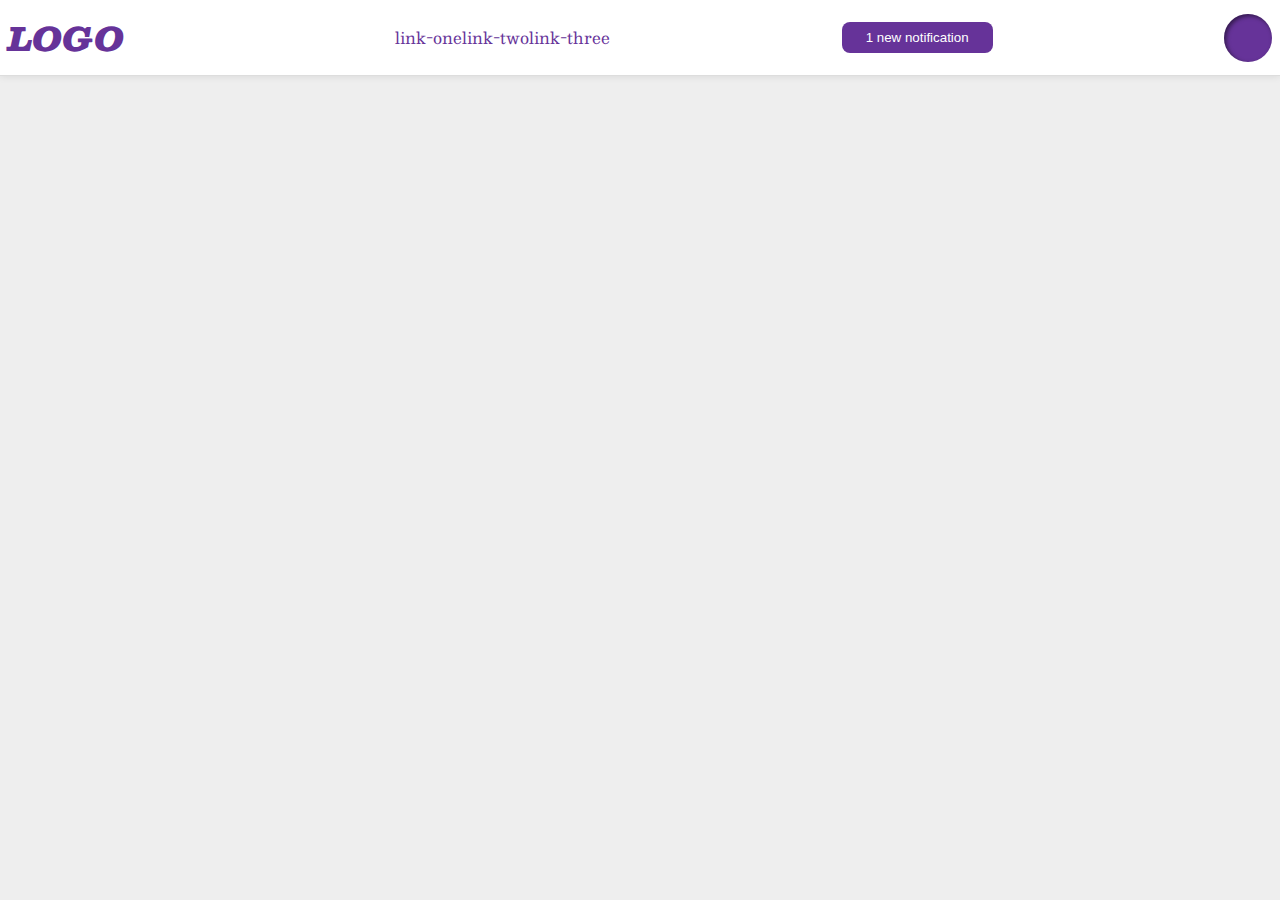
<file: flex/03-flex-header-2/index.html>
<!DOCTYPE html>
<html lang="en">
  <head>
    <meta charset="UTF-8">
    <meta http-equiv="X-UA-Compatible" content="IE=edge">
    <meta name="viewport" content="width=device-width, initial-scale=1.0">
    <title>Flex Header 2</title>
    <link rel="stylesheet" href="style.css">
  </head>
  <body>
    <div class="header left">
      <div class="logo">
        LOGO
      </div>
      <ul class="links left">
        <li><a href="google.com">link-one</a></li>
        <li><a href="google.com">link-two</a></li>
        <li><a href="google.com">link-three</a></li>
      </ul>
      <button class="notifications right">
        1 new notification
      </button>
      <div class="profile-image right"></div>
    </div>
  </body>
</html>
</file>
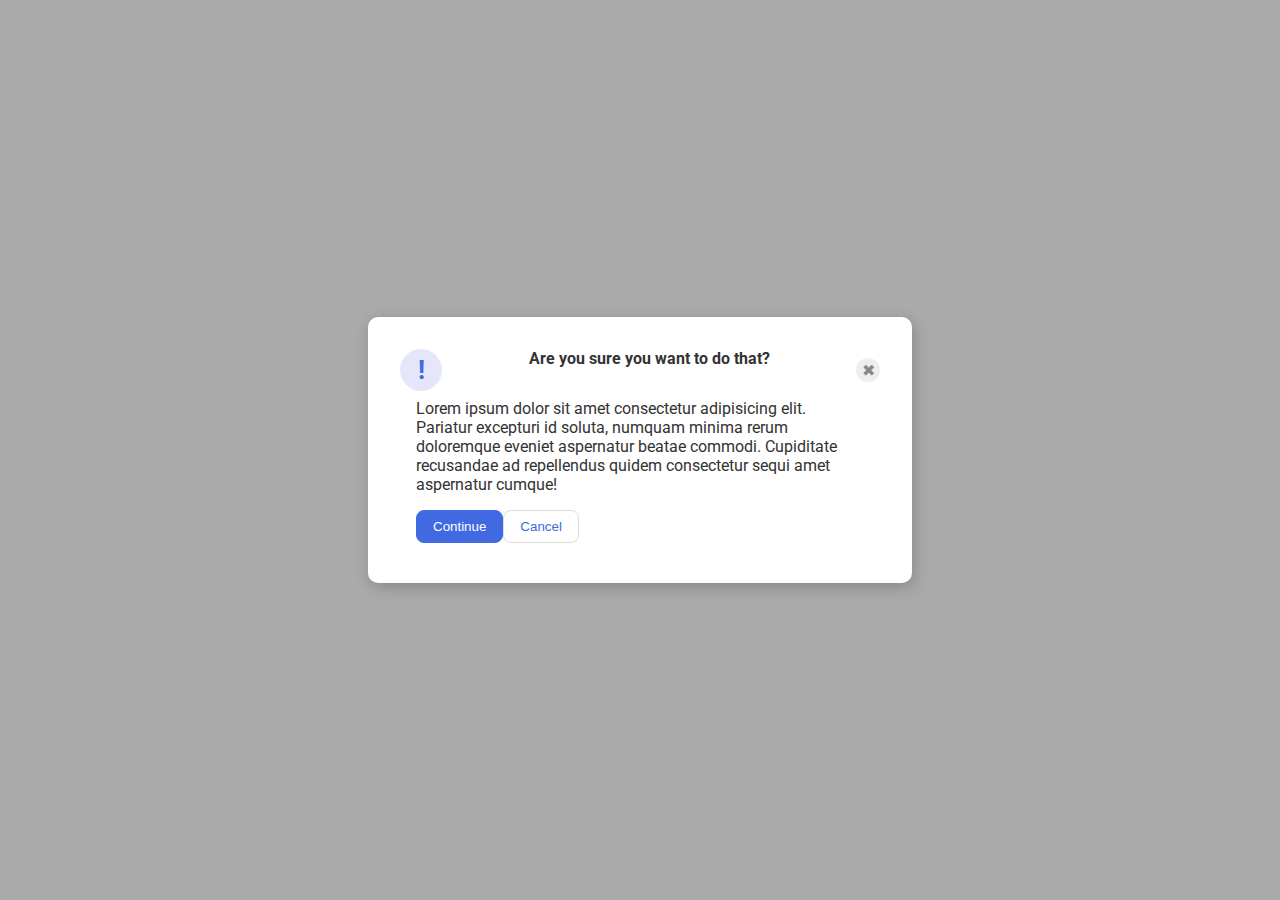
<file: flex/05-flex-modal/index.html>
<!DOCTYPE html>
<html lang="en">
  <head>
    <meta charset="UTF-8">
    <meta http-equiv="X-UA-Compatible" content="IE=edge">
    <meta name="viewport" content="width=device-width, initial-scale=1.0">
    <link rel="stylesheet" href="style.css">
    <title>Modal</title>
  </head>
  <body>
    <div class="container modal">
      <div class="container header">
        <div class="icon">!</div>
        <div id="question" class="header">Are you sure you want to do that?</div>
        <div class="close-button">✖</div>
      </div>
      <div class="text">Lorem ipsum dolor sit amet consectetur adipisicing elit. Pariatur excepturi id soluta, numquam minima rerum doloremque eveniet aspernatur beatae commodi. Cupiditate recusandae ad repellendus quidem consectetur sequi amet aspernatur cumque!</div>
      <div class="container buttons">
        <button class="continue">Continue</button>
        <button class="cancel">Cancel</button>
      </div>
    </div>
  </body>
</html>
</file>
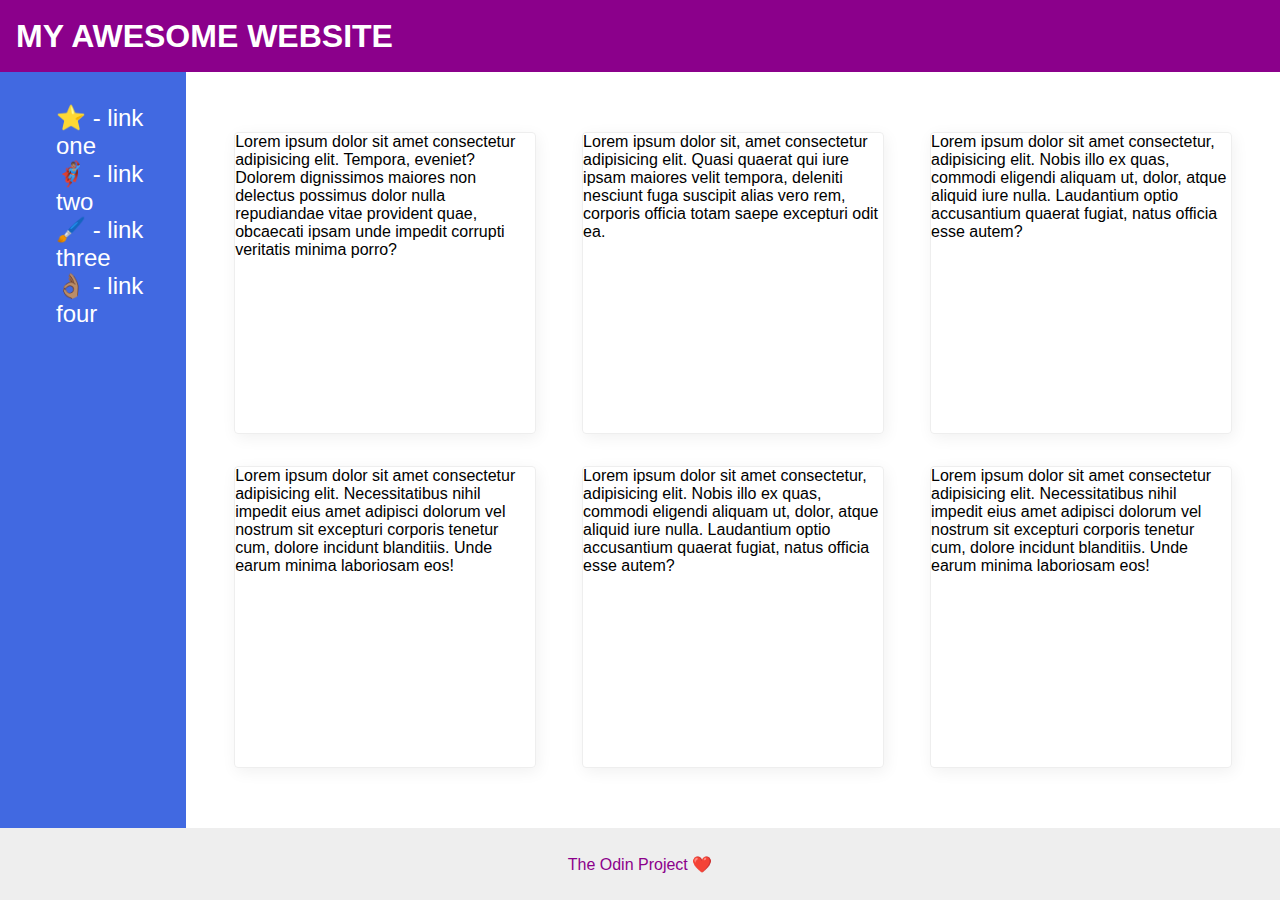
<file: flex/07-flex-layout-2/index.html>
<!DOCTYPE html>
<html lang="en">
  <head>
    <meta charset="UTF-8" />
    <meta http-equiv="X-UA-Compatible" content="IE=edge" />
    <meta name="viewport" content="width=device-width, initial-scale=1.0" />
    <title>The Holy Grail</title>
    <link rel="stylesheet" href="style.css" />
  </head>
  <body>
    <div class="header">MY AWESOME WEBSITE</div>

    
    <div class="container">
      <div class="sidebar">
        <ul>
          <li><a href="#">⭐ - link one</a></li>
          <li><a href="#">🦸🏽‍♂️ - link two</a></li>
          <li><a href="#">🖌️ - link three</a></li>
          <li><a href="#">👌🏽 - link four</a></li>
        </ul>
      </div>
      <div class="cards">
        <div class="card">
          Lorem ipsum dolor sit amet consectetur adipisicing elit. Tempora, eveniet?
          Dolorem dignissimos maiores non delectus possimus dolor nulla repudiandae
          vitae provident quae, obcaecati ipsam unde impedit corrupti veritatis
          minima porro?
        </div>
        <div class="card">
          Lorem ipsum dolor sit, amet consectetur adipisicing elit. Quasi quaerat
          qui iure ipsam maiores velit tempora, deleniti nesciunt fuga suscipit
          alias vero rem, corporis officia totam saepe excepturi odit ea.
        </div>
        <div class="card">
          Lorem ipsum dolor sit amet consectetur, adipisicing elit. Nobis illo ex
          quas, commodi eligendi aliquam ut, dolor, atque aliquid iure nulla.
          Laudantium optio accusantium quaerat fugiat, natus officia esse autem?
        </div>
        <div class="card">
          Lorem ipsum dolor sit amet consectetur adipisicing elit. Necessitatibus
          nihil impedit eius amet adipisci dolorum vel nostrum sit excepturi
          corporis tenetur cum, dolore incidunt blanditiis. Unde earum minima
          laboriosam eos!
        </div>
        <div class="card">
          Lorem ipsum dolor sit amet consectetur, adipisicing elit. Nobis illo ex
          quas, commodi eligendi aliquam ut, dolor, atque aliquid iure nulla.
          Laudantium optio accusantium quaerat fugiat, natus officia esse autem?
        </div>
        <div class="card">
          Lorem ipsum dolor sit amet consectetur adipisicing elit. Necessitatibus
          nihil impedit eius amet adipisci dolorum vel nostrum sit excepturi
          corporis tenetur cum, dolore incidunt blanditiis. Unde earum minima
          laboriosam eos!
        </div>
      </div>
    </div>

    <div class="footer">The Odin Project ❤️</div>
  </body>
</html>
</file>
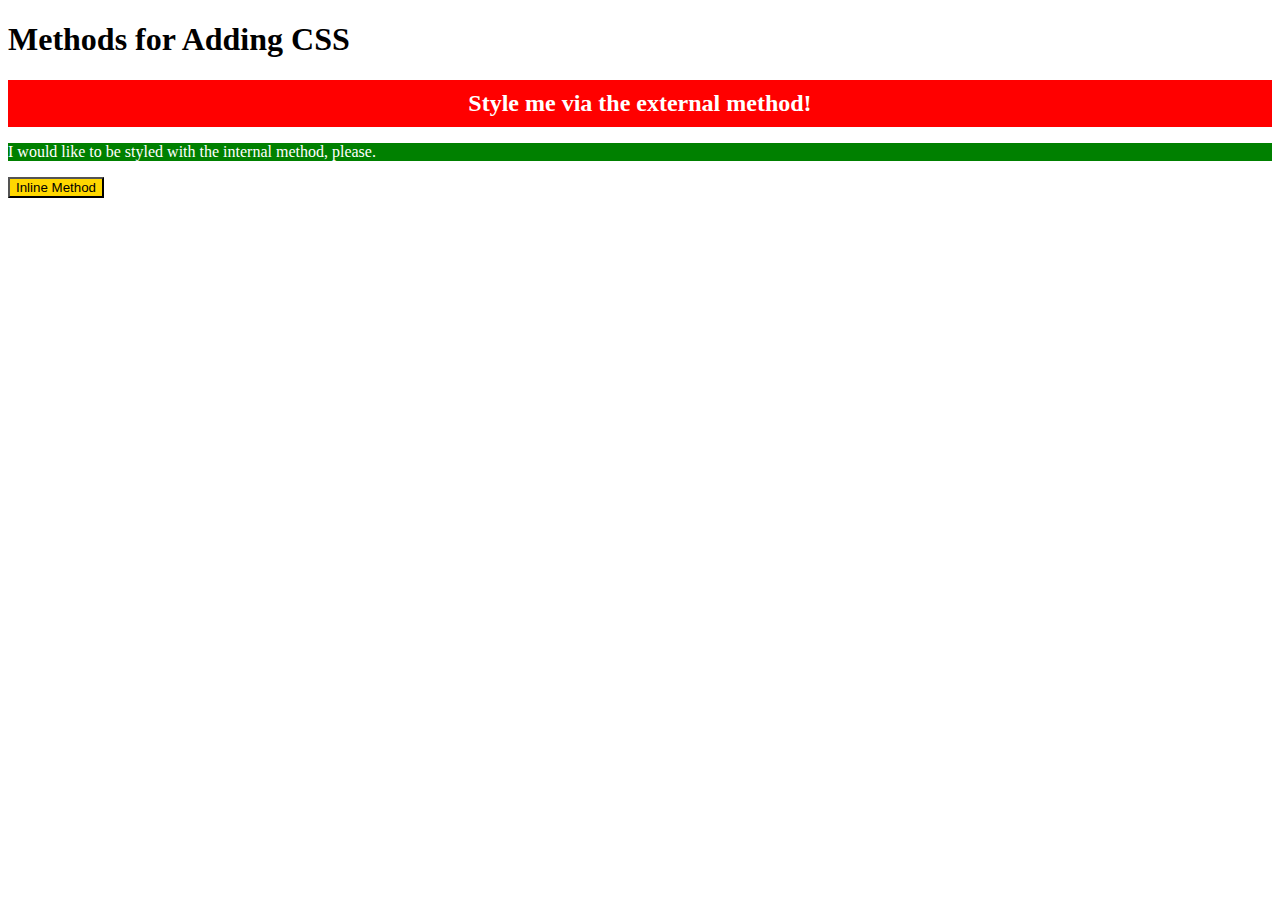
<file: foundations/01-css-methods/index.html>
<!DOCTYPE html>
<html lang="en">
  <head>
    <meta charset="UTF-8">
    <meta http-equiv="X-UA-Compatible" content="IE=edge">
    <meta name="viewport" content="width=device-width, initial-scale=1.0">
    <link rel="stylesheet" href="styles.css">
    <title>Methods for Adding CSS</title>
    <style>
      div {
        background-color: red;
        color: white;
        padding: 10px;
        font-size: 24px;
        font-weight: bold;
        text-align: center;

      }
    </style>
  </head>
  <body>

    <h1>Methods for Adding CSS</h1>
    <div>Style me via the external method!</div>
    <p>I would like to be styled with the internal method, please.</p>
    <button style="background-color: gold; color: black;">Inline Method</button>
  
  </body>

</html>
</file>
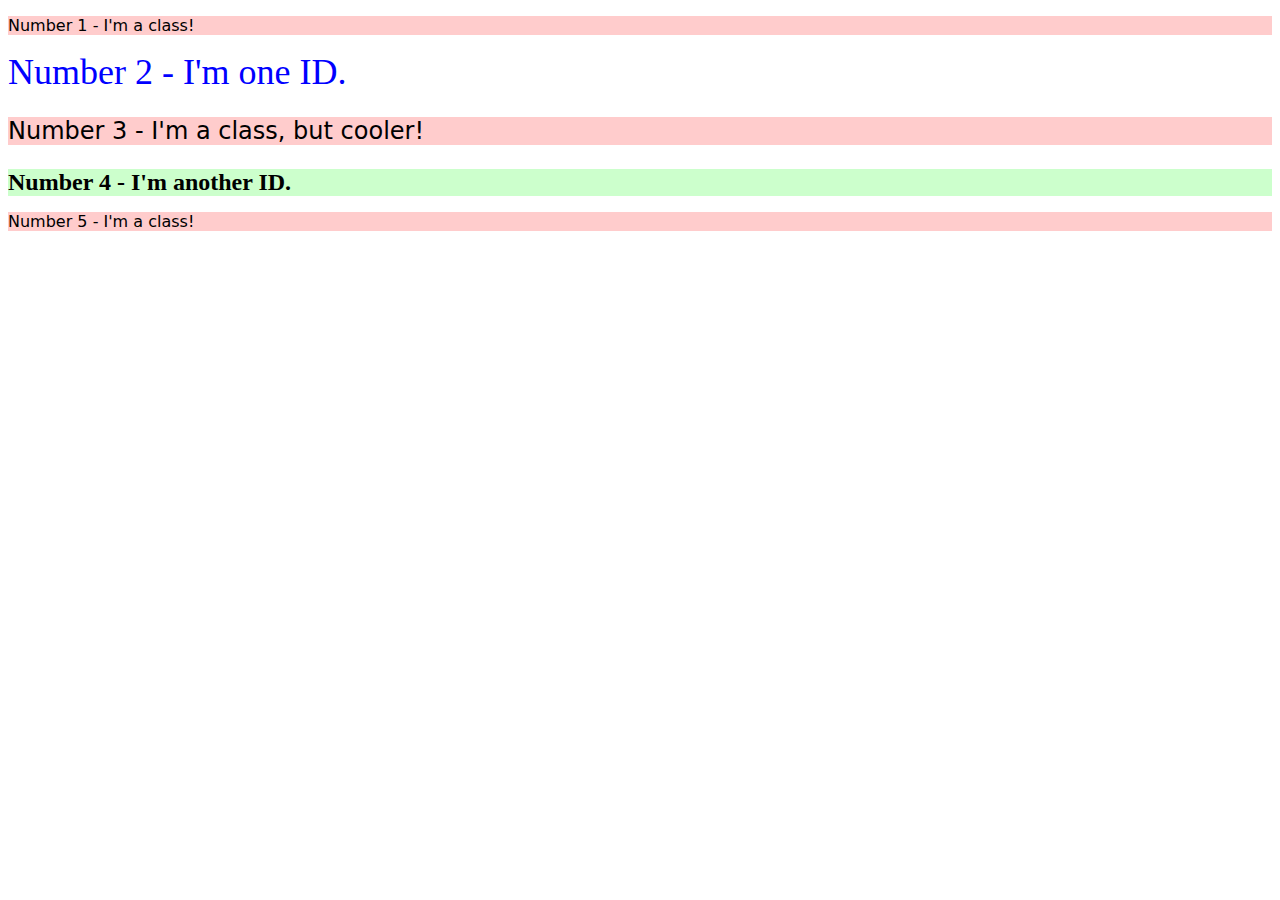
<file: foundations/02-class-id-selectors/index.html>
<!DOCTYPE html>
<html lang="en">
  <head>
    <meta charset="UTF-8">
    <meta http-equiv="X-UA-Compatible" content="IE=edge">
    <meta name="viewport" content="width=device-width, initial-scale=1.0">
    <title>Class and ID Selectors</title>
    <link rel="stylesheet" href="style.css">
  </head>
  <body>
    <p class="p">Number 1 - I'm a class!</p>
    <div id="div2">Number 2 - I'm one ID.</div>
    <p class="p cooler">Number 3 - I'm a class, but cooler!</p>
    <div id="div4">Number 4 - I'm another ID.</div>
    <p class="p">Number 5 - I'm a class!</p>
  </body>
</html>
</file>
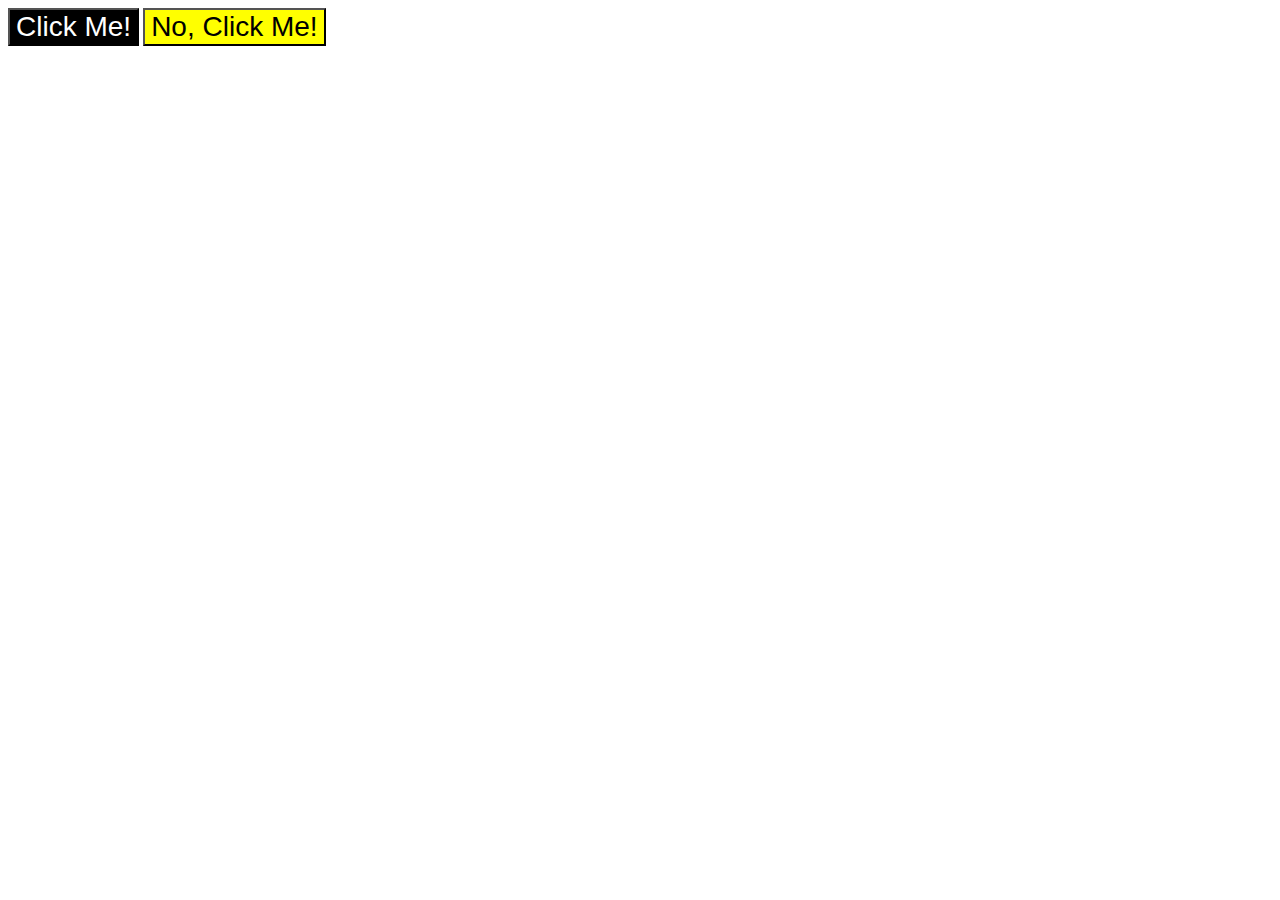
<file: foundations/03-grouping-selectors/index.html>
<!DOCTYPE html>
<html lang="en">
  <head>
    <meta charset="UTF-8">
    <meta http-equiv="X-UA-Compatible" content="IE=edge">
    <meta name="viewport" content="width=device-width, initial-scale=1.0">
    <title>Grouping Selectors</title>
    <link rel="stylesheet" href="style.css">
  </head>
  <body>
    <button class="btn blk">Click Me!</button>
    <button class="btn wht">No, Click Me!</button>

  </body>
</html>
</file>
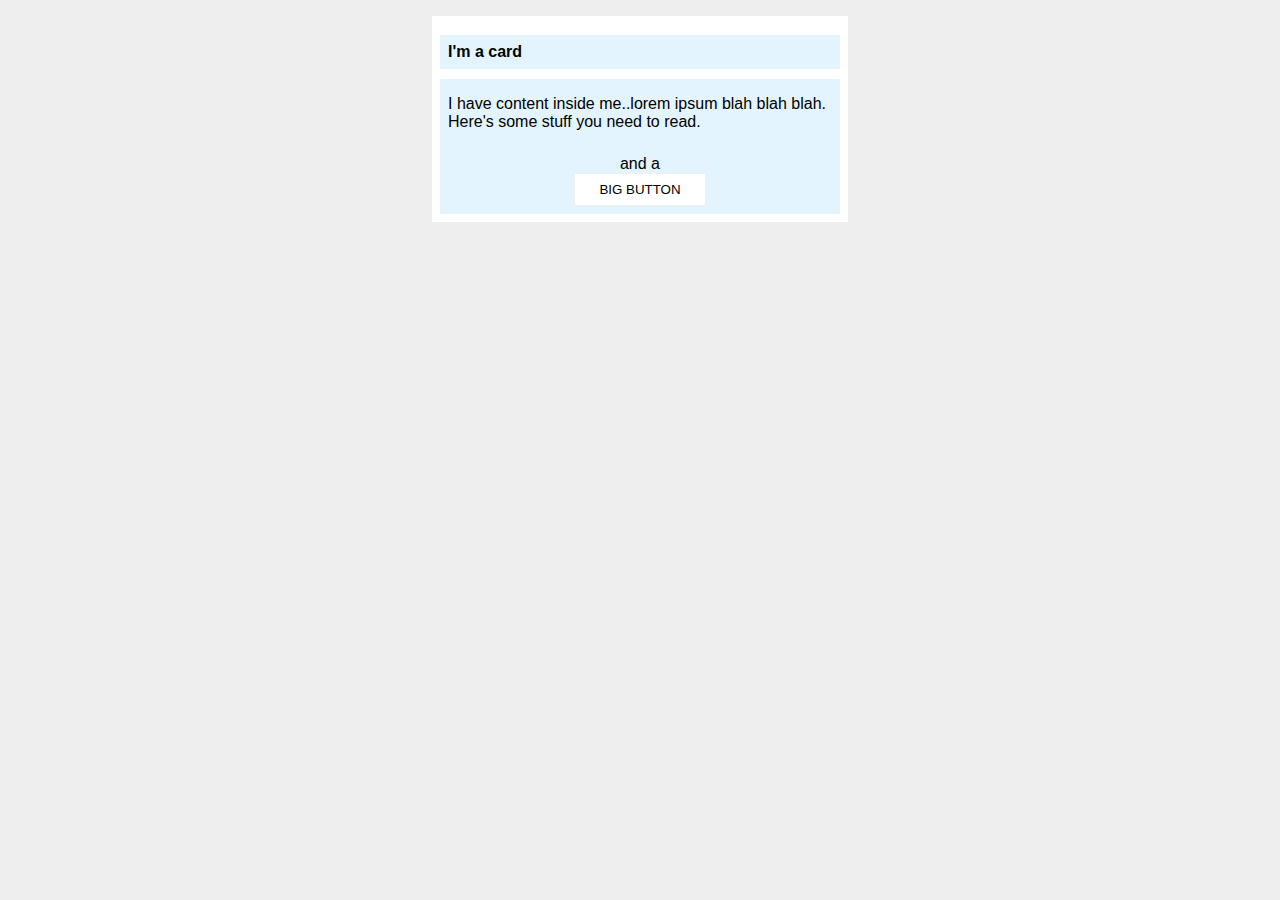
<file: margin-and-padding/02-margin-and-padding-2/index.html>
<!DOCTYPE html>
<html lang="en">
  <head>
    <meta charset="UTF-8">
    <meta http-equiv="X-UA-Compatible" content="IE=edge">
    <meta name="viewport" content="width=device-width, initial-scale=1.0">
    <title>Margin and Padding exercise 2</title>
    <link rel="stylesheet" href="style.css">
  </head>
  <body>
    <div class="card">
      <h1 class="title">I'm a card</h1>
      <div class="content">I have content inside me..lorem ipsum blah blah blah. Here's some stuff you need to read.</div>
      <div class="button-container">and a <button>BIG BUTTON</button></div>
    </div>
  </body>
</html>
</file>
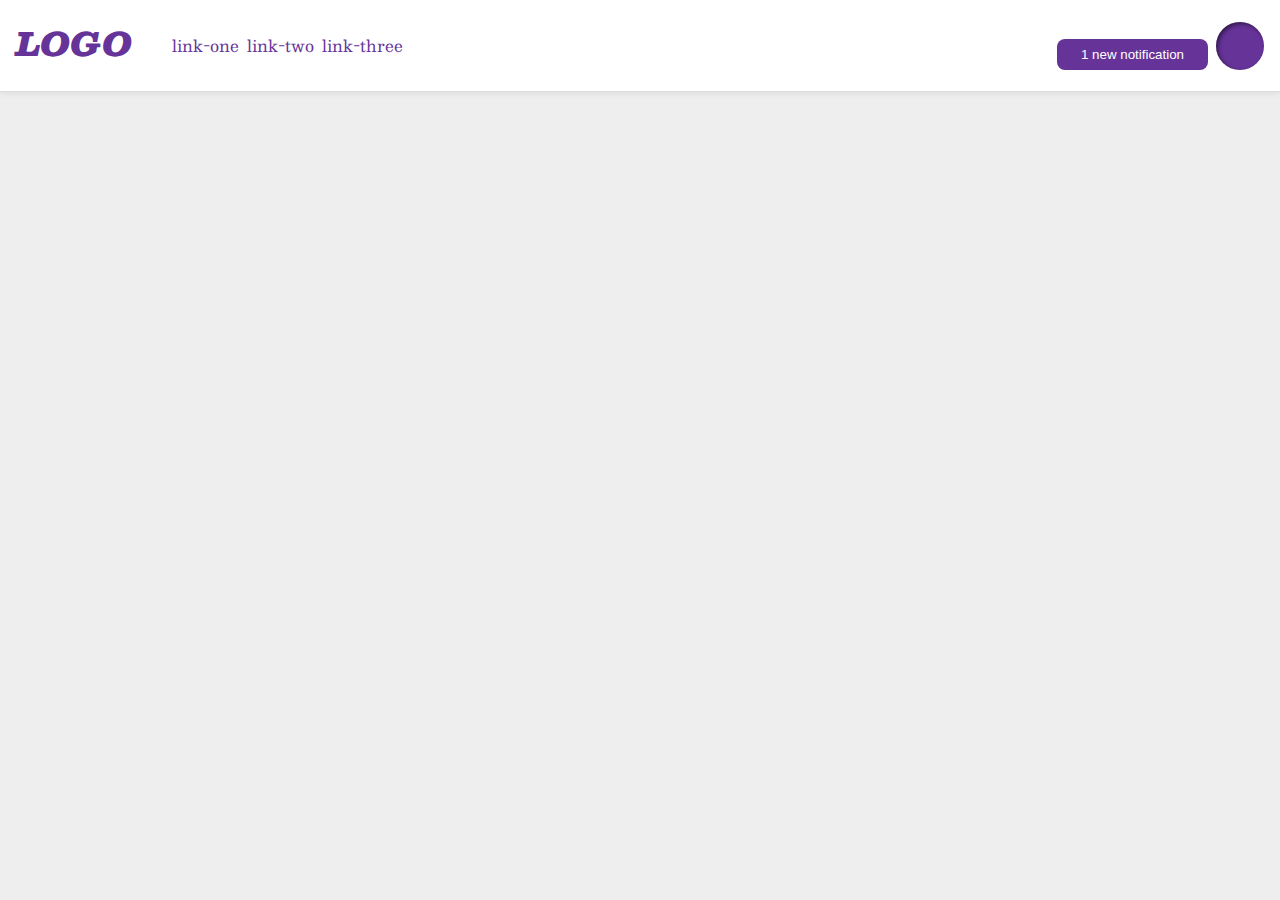
<file: foundations/flex/03-flex-header-2/index.html>
<!DOCTYPE html>
<html lang="en">

<head>
  <meta charset="UTF-8">
  <meta http-equiv="X-UA-Compatible" content="IE=edge">
  <meta name="viewport" content="width=device-width, initial-scale=1.0">
  <title>Flex Header 2</title>
  <link rel="stylesheet" href="style.css">
</head>

<body>
  <div class="header">
    <div class="left-side">
      <div class="logo">
        LOGO
      </div>
      <ul class="links">
        <li><a href="https://google.com">link-one</a></li>
        <li><a href="https://google.com">link-two</a></li>
        <li><a href="https://google.com">link-three</a></li>
      </ul>
    </div>
    <div class="right-side">
      <button class="notifications">
        1 new notification
      </button>
      <div class="profile-image"></div>
    </div>
  </div>
</body>

</html>
</file>
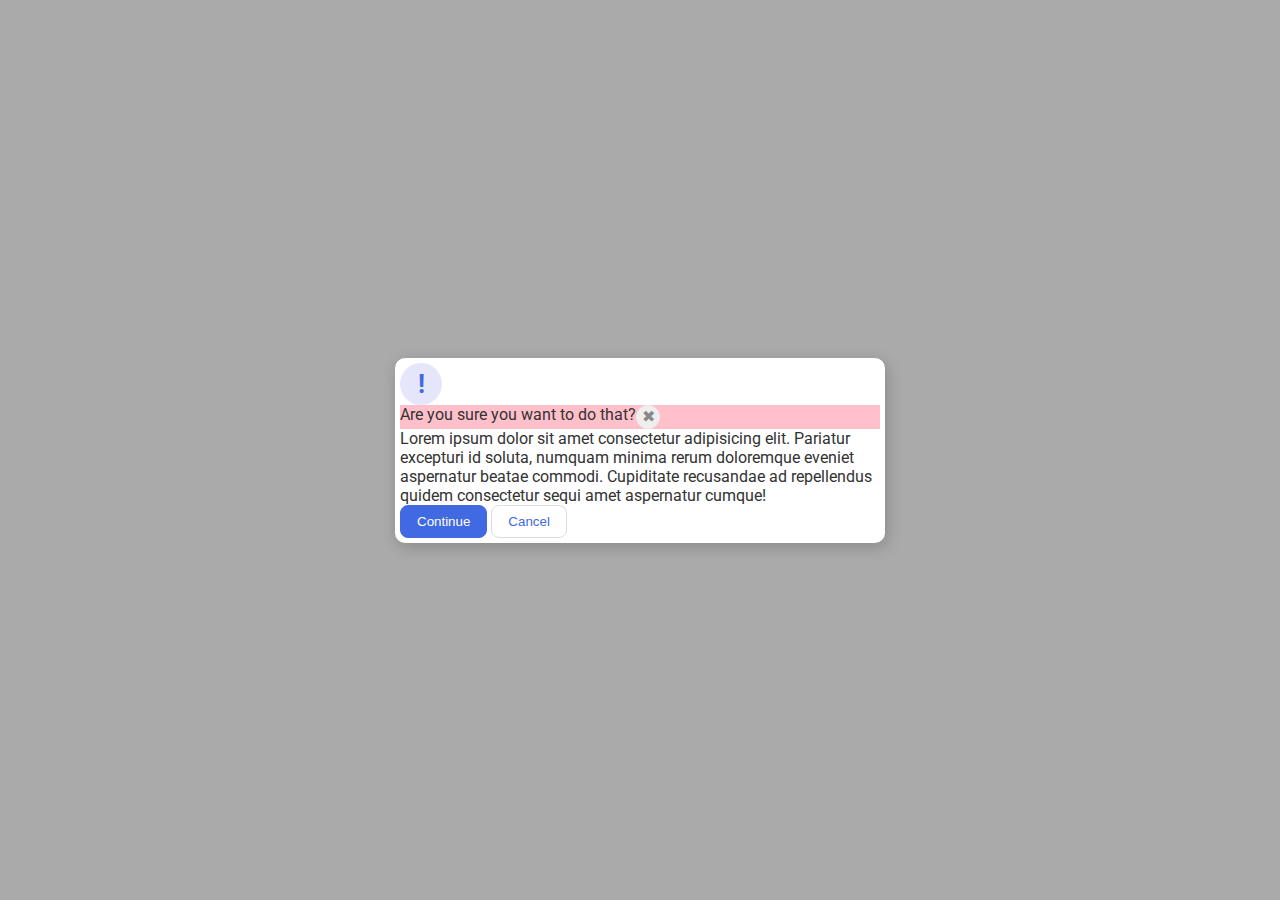
<file: foundations/flex/05-flex-modal/index.html>
<!DOCTYPE html>
<html lang="en">

<head>
  <meta charset="UTF-8">
  <meta http-equiv="X-UA-Compatible" content="IE=edge">
  <meta name="viewport" content="width=device-width, initial-scale=1.0">
  <link rel="stylesheet" href="style.css">
  <title>Modal</title>
</head>

<body>
  <div class="modal">
    <div class="icon">!</div>
    <div class="container">
      <div class="header">Are you sure you want to do that?</div>
      <button class="close-button">✖</button>
    </div>
    <div class="text">Lorem ipsum dolor sit amet consectetur adipisicing elit. Pariatur excepturi id soluta, numquam
      minima rerum doloremque eveniet aspernatur beatae commodi. Cupiditate recusandae ad repellendus quidem consectetur
      sequi amet aspernatur cumque!</div>
    <button class="continue">Continue</button>
    <button class="cancel">Cancel</button>
  </div>
</body>

</html>
</file>
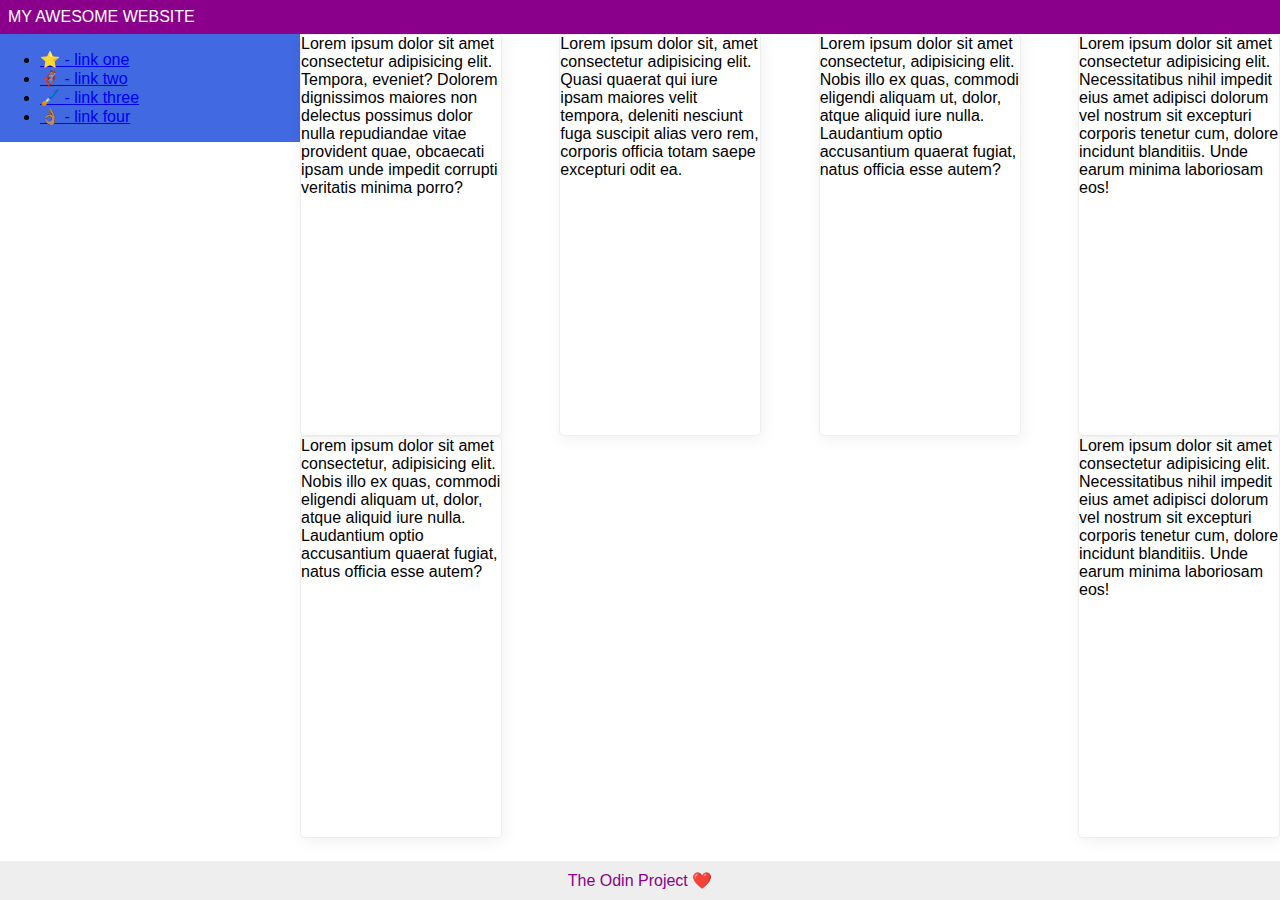
<file: foundations/flex/07-flex-layout-2/index.html>
<!DOCTYPE html>
<html lang="en">

<head>
  <meta charset="UTF-8">
  <meta http-equiv="X-UA-Compatible" content="IE=edge">
  <meta name="viewport" content="width=device-width, initial-scale=1.0">
  <title>The Holy Grail</title>
  <link rel="stylesheet" href="style.css">
</head>

<body>
  <div class="header">
    MY AWESOME WEBSITE
  </div>

  <div class="container">
    <div class="sidebar">
      <ul>
        <li><a href="#">⭐ - link one</a></li>
        <li><a href="#">🦸🏽‍♂️ - link two</a></li>
        <li><a href="#">🖌️ - link three</a></li>
        <li><a href="#">👌🏽 - link four</a></li>
      </ul>
    </div>
    <div class="card-container">
      <div class="card">Lorem ipsum dolor sit amet consectetur adipisicing elit. Tempora, eveniet? Dolorem dignissimos
        maiores non delectus possimus dolor nulla repudiandae vitae provident quae, obcaecati ipsam unde impedit
        corrupti
        veritatis minima porro?</div>
      <div class="card">Lorem ipsum dolor sit, amet consectetur adipisicing elit. Quasi quaerat qui iure ipsam maiores
        velit tempora, deleniti nesciunt fuga suscipit alias vero rem, corporis officia totam saepe excepturi odit ea.
      </div>
      <div class="card">Lorem ipsum dolor sit amet consectetur, adipisicing elit. Nobis illo ex quas, commodi eligendi
        aliquam ut, dolor, atque aliquid iure nulla. Laudantium optio accusantium quaerat fugiat, natus officia esse
        autem?</div>
      <div class="card">Lorem ipsum dolor sit amet consectetur adipisicing elit. Necessitatibus nihil impedit eius amet
        adipisci dolorum vel nostrum sit excepturi corporis tenetur cum, dolore incidunt blanditiis. Unde earum minima
        laboriosam eos!</div>
      <div class="card">Lorem ipsum dolor sit amet consectetur, adipisicing elit. Nobis illo ex quas, commodi eligendi
        aliquam ut, dolor, atque aliquid iure nulla. Laudantium optio accusantium quaerat fugiat, natus officia esse
        autem?</div>
      <div class="card">Lorem ipsum dolor sit amet consectetur adipisicing elit. Necessitatibus nihil impedit eius amet
        adipisci dolorum vel nostrum sit excepturi corporis tenetur cum, dolore incidunt blanditiis. Unde earum minima
        laboriosam eos!</div>
    </div>
  </div>
  <div class="footer">
    The Odin Project ❤️
  </div>
</body>

</html>
</file>
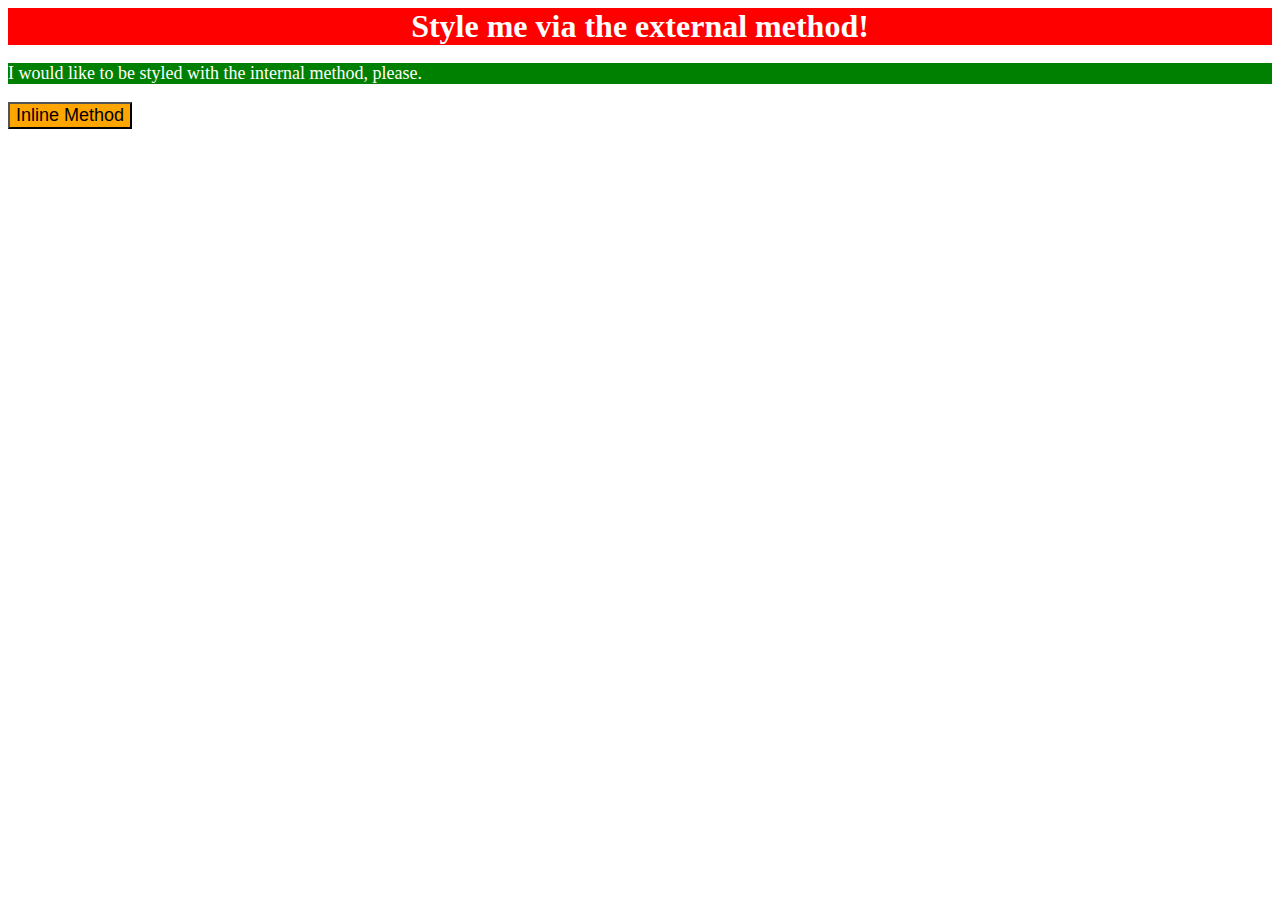
<file: foundations/intro-to-css/01-css-methods/index.html>
<!DOCTYPE html>
<html lang="en">
  <head>
    <meta charset="UTF-8">
    <meta http-equiv="X-UA-Compatible" content="IE=edge">
    <meta name="viewport" content="width=device-width, initial-scale=1.0">
    <link rel="stylesheet" href="styles.css">
    <style>
      p {
        background-color: green;
        color: white;
        font-size: 18px;
      }
    </style>
    <title>Methods for Adding CSS</title>
  </head>
  <body>
    <div>Style me via the external method!</div>
    <p>I would like to be styled with the internal method, please.</p>
    <button style="background-color: orange; font-size: 18px;">Inline Method</button>
  </body>
</html>
</file>
<file: flex/03-flex-header-2/style.css>
/* this is some magical font-importing.  
you'll learn about it later. */
@import url('https://fonts.googleapis.com/css2?family=Besley:ital,wght@0,400;1,900&display=swap');

/* ### Self Check
- Everything is centered vertically inside the header.
- There is 8px space between everything and the edge of the header.
- Items are arranged horizontally as seen in the outcome image.
- There is 16px between each item on both sides of the header.
- flex is used to arrange everything. 

group the items in the header into two groups.
- the left group contains the profile image and the logo.
- the right group contains the button and the navigation links.

*/

body {
  margin: 0;
  background: #eee;
  font-family: Besley, serif;
}

.header {
  background: white;
  border-bottom: 1px solid #ddd;
  box-shadow: 0 0 8px rgba(0,0,0,.1);
  display: flex;
  justify-content: space-between;
  padding: 8px;
}

.profile-image {
  background: rebeccapurple;
  box-shadow: inset 2px 2px 4px rgba(0,0,0,.5);
  border-radius: 50%;
  width: 48px;
  height: 48px;
}

.logo {
  color: rebeccapurple;
  font-size: 32px;
  font-weight: 900;
  font-style: italic;
}

button {
  border: none;
  border-radius: 8px;
  background: rebeccapurple;
  color: white;
  padding: 8px 24px;

}

a {
  /* this removes the line under our links */
  text-decoration: none;
  color: rebeccapurple;

}

ul {
  list-style-type: none;
  /*the ul is an element all elements are boxes, the ul has children I need control those children as well  */
  display: flex;
  align-self: flex-start;
}

.left {
  display: flex;
  align-items: center;
  /*this is the same as align-self: center; */
}

.right {
  display: flex;
  align-items: center;

}
</file>
<file: flex/05-flex-modal/style.css>
@import url('https://fonts.googleapis.com/css2?family=Roboto:wght@400;700&display=swap');

html, body {
  height: 100%;
}

body {
  font-family: Roboto, sans-serif;
  margin: 0;
  background: #aaa;
  color: #333;
  /* I'll give you this one for free lol */
  display: flex;
  align-items: center;
  justify-content: center;
}

.container  {
  display: flex;
  flex-direction: column;
}

/* the text needs to be centered the header will over lap */
.text {
  align-self: center;
  display: flex;
  justify-content: center;
  align-items: center;

}

#question {
  align-self: flex-start;
  font-weight: bold;
}

.header, .buttons {
  display: flex;
  flex-direction: row;
}

.header {
  align-self: stretch;
  justify-content: space-between;
  align-items: center;
}

.text, .buttons {
  padding: 8px 16px;
}

.buttons {
  align-self: flex-start;
}

.modal {
  background: white;
  width: 480px;
  border-radius: 10px;
  box-shadow: 2px 4px 16px rgba(0,0,0,.2);
  padding: 32px;
  display: flex;
  flex-direction: column;
  align-items: center;
  justify-content: center;
}

.icon {
  color: royalblue;
  font-size: 26px;
  font-weight: 700;
  background: lavender;
  width: 42px;
  height: 42px;
  border-radius: 50%;
  display: flex;
  align-items: center;
  justify-content: center;
}

.close-button {
  background: #eee;
  border-radius: 50%;
  color: #888;
  font-weight: 400;
  font-size: 16px;
  height: 24px;
  width: 24px;
  display: flex;
  align-items: center;
  justify-content: center;
}

button {
  padding: 8px 16px;
  border-radius: 8px;
}

button.continue {
  background: royalblue;
  border: 1px solid royalblue;
  color: white;
}

button.cancel {
  background: white;
  border: 1px solid #ddd;
  color: royalblue;
}
</file>
<file: flex/07-flex-layout-2/style.css>
/*
- The header text is size 32px and weight 900.
- The header text is vertically centered and 16px from the edge of the screen.
- The footer is pushed to the bottom of the screen (the footer may go _below_ the bottom of the screen if the content of the 'cards' section overflows and/or if your screen is shorter).
- The footer text is centered horizontally and vertically.
- The sidebar and cards take up all available space above the footer.
- The sidebar is 300px wide (and it doesn't shrink).
- The sidebar links are size 24px, are white, and do not have the underline text decoration.
- The sidebar has 16px padding.
- There is 32px padding around the 'cards' section.
- The cards are arranged horizontally, but wrap to multiple lines when they run out of room on the page. 
 */

body {
  font-family: -apple-system, BlinkMacSystemFont, 'Segoe UI', Roboto, Oxygen, Ubuntu, Cantarell, 'Open Sans', 'Helvetica Neue', sans-serif;
  margin: 0;
  min-height: 100vh;
  display: flex;
  flex-direction: column;
  justify-content: space-between;

}

.cards,
.sidebar {
  display: flex;
  justify-content: space-between;
  align-self: center;
}

.cards {
  display: flex;
  flex-wrap: wrap;
  flex-direction: row;
  justify-content: space-between;
  align-items: center;
  padding: 32px;
}


.header {
  height: 72px;
  background: darkmagenta;
  color: white;
  font-size: 32px;
  font-weight: 900;
  padding-left: 16px;
  display: flex;
  justify-content: flex-start;
  align-items: center;
}

.footer {
  height: 72px;
  background: #eee;
  color: darkmagenta;
  display: flex;
  justify-content: center;
  align-items: center;

}

.sidebar {
  width: 300px;
  align-self: flex-start;
  background: royalblue;
  padding: 16px;
  color: white;
  height: calc(100vh - 144px);
}

.sidebar a {
  color: white;
  text-decoration: none;
  font-size: 24px;
}

.sidebar a:hover {
  text-decoration: underline;
}

.container {
  display: flex;
 
  justify-content: space-between;
  height: calc(100vh - 144px);
}


li {
  list-style: none;
}

.card {
  border: 1px solid #eee;
  box-shadow: 2px 4px 16px rgba(0,0,0,.06);
  border-radius: 4px;
  width: 300px;
  height: 300px;
  margin: 16px;
}
</file>
<file: foundations/01-css-methods/styles.css>
p {
    background-color: green;
    color: white;
}
</file>
<file: foundations/02-class-id-selectors/style.css>
.p {
    background-color: rgb(255, 204, 204);
    font-family: Verdana, DejaVu Sans, sans-serif;
  }
  #div2 {
    color: blue;
    font-size: 36px;
  }
  .p.cooler {
    font-size: 24px;
  }
  #div4 {
    background-color: rgb(204, 255, 204);
    font-size: 24px;
    font-weight: bold;
  }
</file>
<file: foundations/03-grouping-selectors/style.css>
.btn {
    font-size: 28px;
    font-family: Helvetica, Times New Roman, sans-serif;
}

.blk {
    background-color: black;
    color: white;
}

.wht {
    background-color: yellow;
    color: black;
}
</file>
<file: margin-and-padding/02-margin-and-padding-2/style.css>
body {
  background: #eee;
  font-family: sans-serif;
}

.card {
  width: 400px;
  background: #fff;
  margin: 16px auto;
  padding: 8px;
}

.title {
  background: #e3f4ff;
  font-size: 16px;
  padding: 8px;
}

.content {
  background: #e3f4ff;
  padding: 16px 8px;
}

.button-container {
  background: #e3f4ff;
  text-align: center;
  padding: 8px;
}

button {
  background: white;
  border: 1px solid #eee;
  padding: 8px 24px;
  display: block;
  margin: 0 auto;
}
/* 

- There is 8px between the edge of the card and its content (the blue sections).
- There is an 8px gap between each of the blue sections inside the card.
- The title of the card uses a 16px font.
- There are 8px between the title text and the edge of the title section.
- The content section has 16px space on the top and bottom, and 8px on either side.
- Everything inside the `.button-container` section is centered, and there is 8px padding.
- The Big Button is centered on its own line.
- The Big Button has 24px space on the sides, and 8px on top and bottom. */
</file>
<file: foundations/flex/03-flex-header-2/style.css>
/* this is some magical font-importing.  
you'll learn about it later. */
@import url('https://fonts.googleapis.com/css2?family=Besley:ital,wght@0,400;1,900&display=swap');

body {
  margin: 0;
  background: #eee;
  font-family: Besley, serif;
}

.header {
  background: white;
  border-bottom: 1px solid #ddd;
  box-shadow: 0 0 8px rgba(0,0,0,.1);
  display: flex;
justify-content: space-between;
align-items: center;
padding: 16px;
gap: 8px
}

.profile-image {
  background: rebeccapurple;
  box-shadow: inset 2px 2px 4px rgba(0,0,0,.5);
  border-radius: 50%;
  width: 48px;
  height: 48px;
}

.logo {
  color: rebeccapurple;
  font-size: 32px;
  font-weight: 900;
  font-style: italic;
}

button {
  border: none;
  border-radius: 8px;
  background: rebeccapurple;
  color: white;
  padding: 8px 24px;
}

a {
  /* this removes the line under our links */
  text-decoration: none;
  color: rebeccapurple;
}

ul {
  list-style-type: none;
  display: flex;
  flex-direction: row;
  gap: 8px
}

.left-side {
  display: flex;
  align-items: flex-start;
}

.right-side {
  display: flex;
  align-items: flex-end;
  gap: 8px
}
</file>
<file: foundations/flex/05-flex-modal/style.css>
@import url('https://fonts.googleapis.com/css2?family=roboto:wght@400;700&display=swap');
/* 
- [ ] the blue icon is aligned to the left.
- [ ] there is equal space on either side of the icon (the gaps between the icon and the edge of the card, and the icon and the text, are the same).
- [ ] there is padding around the edge of the modal.
- [ ] the header, text, and buttons are aligned with each other.
- [ ] the header is bold and a slightly larger text-size than the text.
- [ ] the close button is vertically aligned with the header, and aligned in the top-right of the card.

*/
html, body {
  height: 100%;
}

body {
  font-family: roboto, sans-serif;
  margin: 0;
  background: #aaa;
  color: #333;
  /* i'll give you this one for free lol */
  display: flex;
  align-items: center;
  justify-content: center;
}

.modal {
  background: white;
  width: 480px;
  border-radius: 10px;
  box-shadow: 2px 4px 16px rgba(0,0,0,.2);
  padding: 5px;
}

.icon {
  color: royalblue;
  font-size: 26px;
  font-weight: 700;
  background: lavender;
  width: 42px;
  height: 42px;
  border-radius: 50%;
  display: flex;
  align-items: center;
  justify-content: center;
}

.close-button {
  background: #eee;
  border-radius: 50%;
  color: #888;
  font-weight: 400;
  font-size: 16px;
  height: 24px;
  width: 24px;
  display: flex;
  align-items: center;
  justify-content: center;
  border: 1px solid #eee;
  padding: 0;
}

button {
  cursor: pointer;
  padding: 8px 16px;
  border-radius: 8px;
}

button.continue {
  background: royalblue;
  border: 1px solid royalblue;
  color: white;
}

button.cancel {
  background: white;
  border: 1px solid #ddd;
  color: royalblue;
}

.container {
  background-color: pink;
  display: flex;
}
</file>
<file: foundations/flex/07-flex-layout-2/style.css>
body {
  font-family: -apple-system, BlinkMacSystemFont, 'Segoe UI', Roboto, Oxygen, Ubuntu, Cantarell, 'Open Sans', 'Helvetica Neue', sans-serif;
  margin: 0;
  min-height: 100vh;
  display: flex;
  flex-direction: column;
}

.header {
  height: 5vh;
  background: darkmagenta;
  color: white;
  display: flex;
  padding: 8px;
  height: auto;
  display: flex;
  align-items: center;
}

.footer {
  height: 5vh;
  background: #eee;
  color: darkmagenta;
  display: flex;
  justify-content: center;
  align-content: center;
  padding: 10px;
  height: auto;
  margin-top: auto;
}

.sidebar {
  width: 300px;
  background: royalblue;
  box-sizing: border-box;
  display: flex;
  flex-direction: column;
  align-self: flex-start;
flex-shrink: 0;
}

.card-container {
  display: flex;
  flex-wrap: wrap;
  justify-content: space-between;
}
.container {
  display: flex;
  height: auto;
}

.card {
  border: 1px solid #eee;
  box-shadow: 2px 4px 16px rgba(0, 0, 0, .06);
  border-radius: 4px;
  height: 400px;
  width: 200px;
}
</file>
<file: foundations/intro-to-css/01-css-methods/styles.css>
div {
    background-color: red;
    color: white;
    font-size: 32px;
    text-align: center;
    font-weight: bold;
}
</file>
